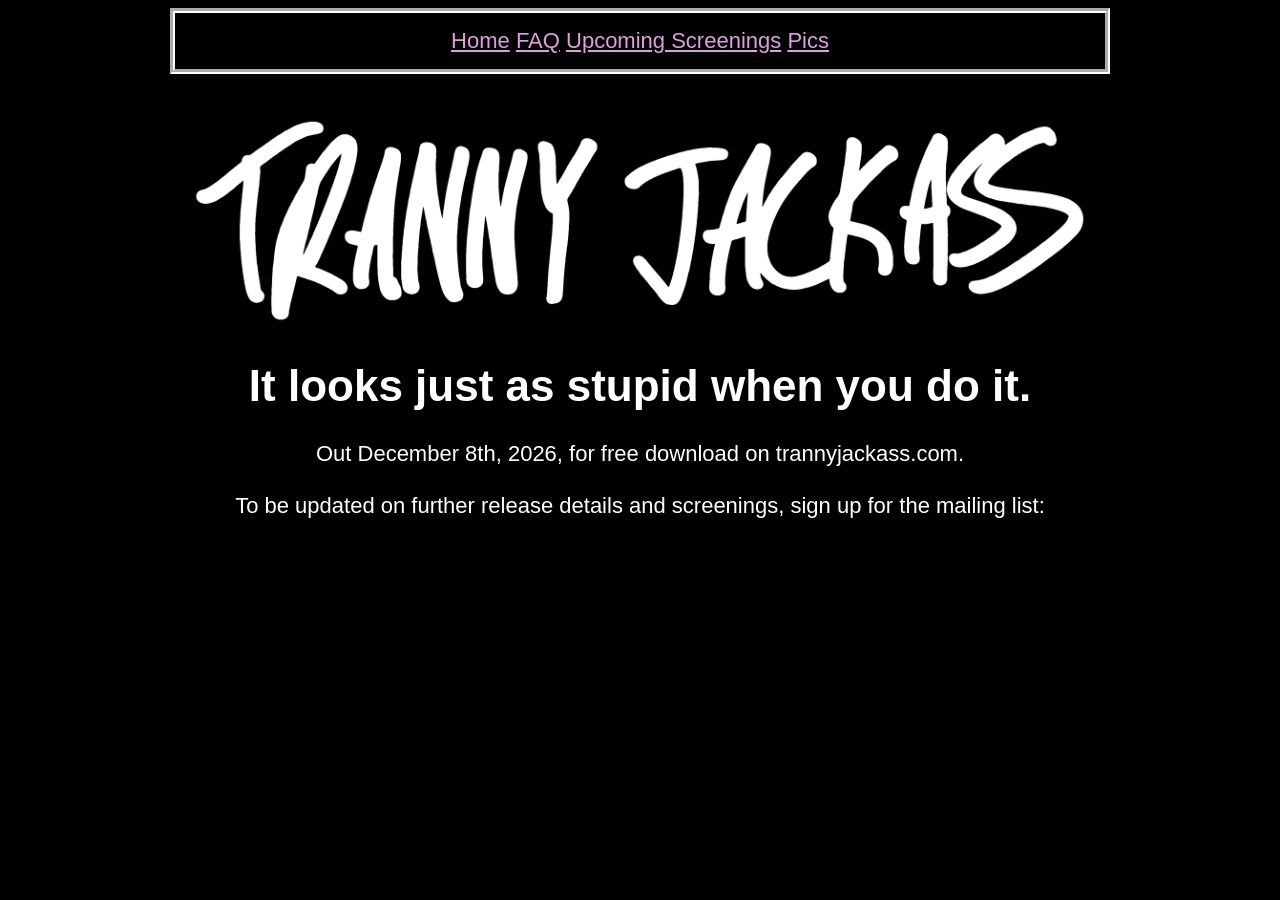
<file: index.html>
<!DOCTYPE html>
<html>
  <head>
    <meta charset="UTF-8">
    <meta name="viewport" content="width=device-width, initial-scale=1.0">
    <title>tranny jackass official site</title>
    <!-- The style.css file allows you to change the look of your web pages.
         If you include the next line in all your web pages, they will all share the same look.
         This makes it easier to make new pages for your site. -->
    <link href="/style.css" rel="stylesheet" type="text/css" media="all">
  </head>
  <body>
  <div class="topnav">
  <a href="index.html">Home</a>	
  <a href="faq.html">FAQ</a>
  <a href="screenings.html">Upcoming Screenings</a>
  <a href="pics.html">Pics</a>
</div> 
  <div id="demobox"> 
    <br>
  	<img style="text-align: center; max-width:100%; max-height:100%;" src="images/trannyjackasslogo.png" alt="icon">
	<p> 
	<h1>It looks just as stupid when you do it.</h1>
  Out December 8th, 2026, for free download on trannyjackass.com.<br>
  <br>
	To be updated on further release details and screenings, sign up for the mailing list:<br><br>
  <div style="display: flex; justify-content: center; width: 100%;">
  <div style="max-width: 500px; width: 100%; text-align: center;">
    <script src="https://cdn.sendfox.com/js/embed.js" data-form="1jng8q" data-api="https://sendfox.com/" async></script>
  </div>
</div>
<br>
  </p>
	</div>
	</html>
</file>
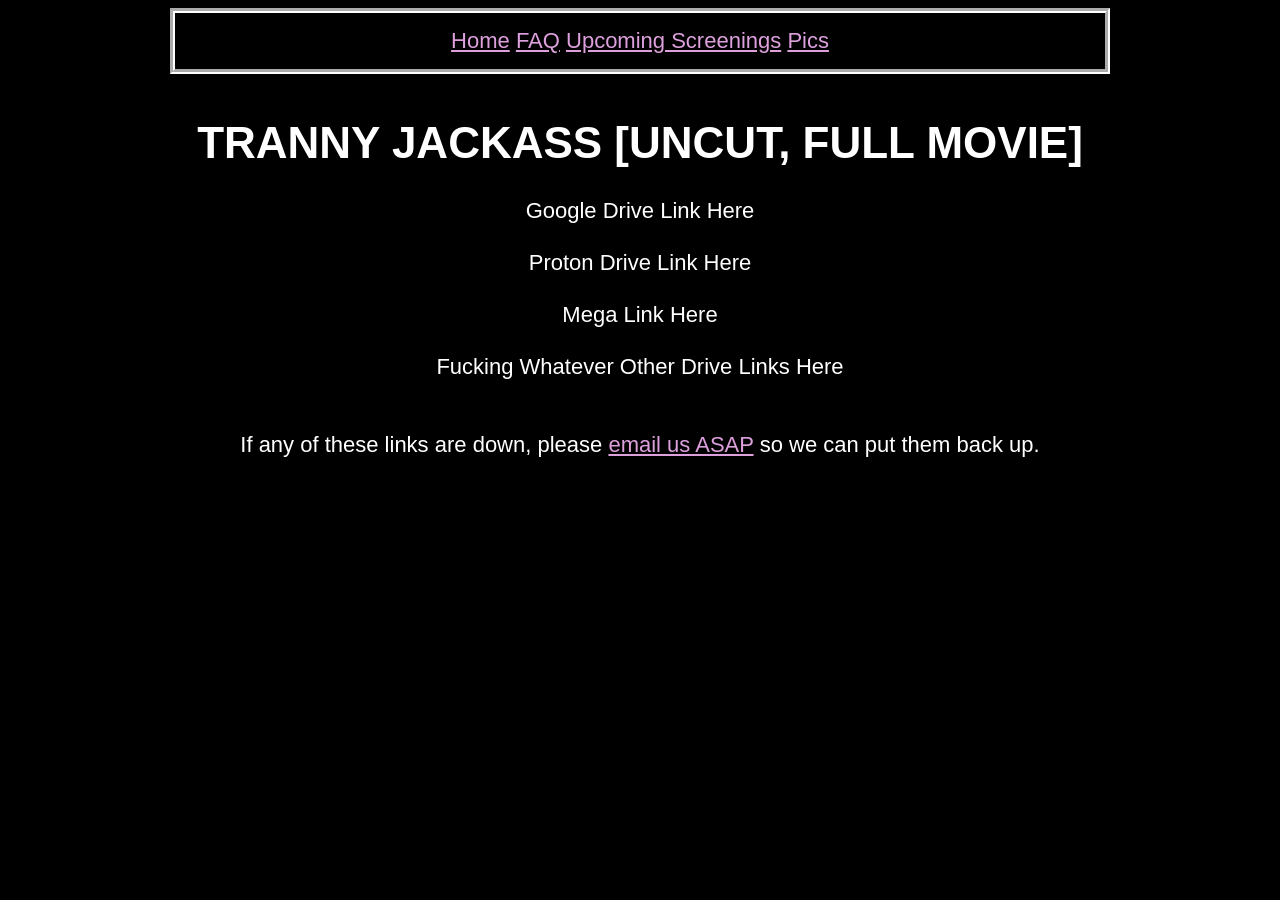
<file: download.html>
<!DOCTYPE html>
<html>
  <head>
    <meta charset="UTF-8">
    <meta name="viewport" content="width=device-width, initial-scale=1.0">
    <title>tranny jackass official site</title>
    <!-- The style.css file allows you to change the look of your web pages.
         If you include the next line in all your web pages, they will all share the same look.
         This makes it easier to make new pages for your site. -->
    <link href="/style.css" rel="stylesheet" type="text/css" media="all">
  </head>
  <body>
  <div class="topnav">
  <a href="index.html">Home</a>	
  <a href="faq.html">FAQ</a>
  <a href="screenings.html">Upcoming Screenings</a>
  <a href="pics.html">Pics</a>
</div> 
</div> 
	
  <div id="demobox"> 
	<p> 
	<h1>TRANNY JACKASS [UNCUT, FULL MOVIE]</h1>
	  Google Drive Link Here <br><br>
    Proton Drive Link Here  <br><br>
    Mega Link Here  <br><br>
    Fucking Whatever Other Drive Links Here <br><br>
    <br>
    If any of these links are down, please <a href="mailto:clockanddoll@gmail.com">email us ASAP</a> so we can put them back up.
	</p>
	</div>
	</html>
</file>
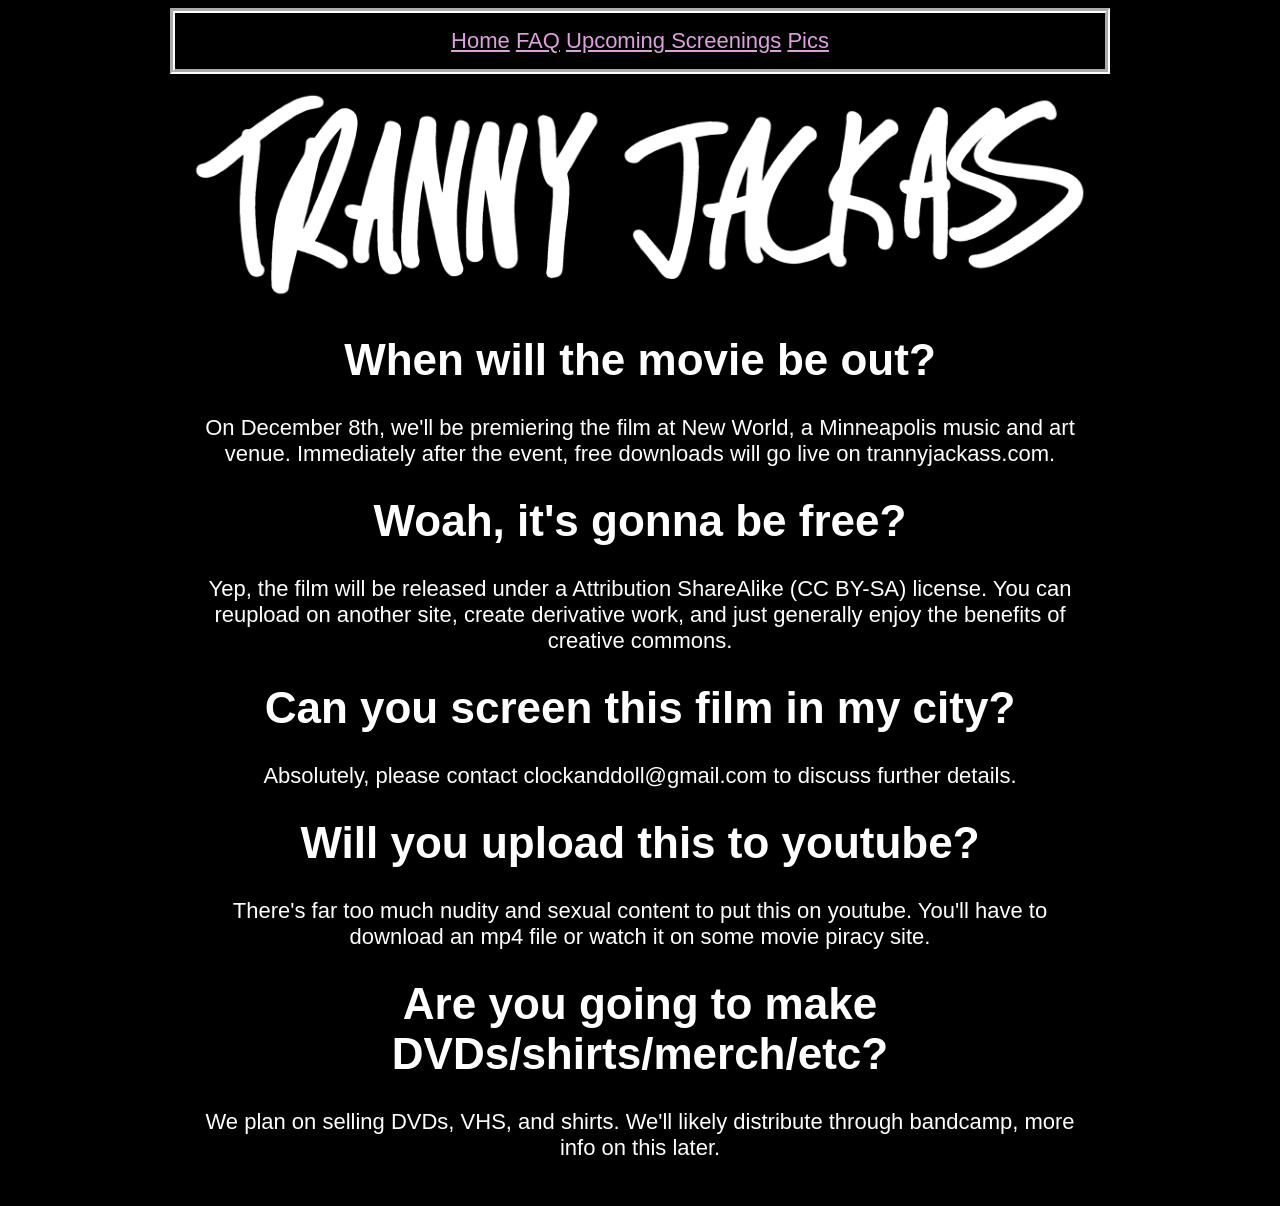
<file: faq.html>
<!DOCTYPE html>
<html>
  <head>
    <meta charset="UTF-8">
    <meta name="viewport" content="width=device-width, initial-scale=1.0">
    <title>tranny jackass official site</title>
    <!-- The style.css file allows you to change the look of your web pages.
         If you include the next line in all your web pages, they will all share the same look.
         This makes it easier to make new pages for your site. -->
    <link href="/style.css" rel="stylesheet" type="text/css" media="all">
  </head>
  <body>
  <div class="topnav">
  <a href="index.html">Home</a>	
  <a href="faq.html">FAQ</a>
  <a href="screenings.html">Upcoming Screenings</a>
  <a href="pics.html">Pics</a>
</div> 
  <div id="demobox"> 
  	<img style="text-align: center; max-width:100%; max-height:100%;" src="images/trannyjackasslogo.png" alt="icon">
	<p> 
	<h1>When will the movie be out?</h1>
  On December 8th, we'll be premiering the film at New World, a Minneapolis music and art venue. Immediately after the event, free downloads will go live on trannyjackass.com. 
  <h1>Woah, it's gonna be free?</h1>
  Yep, the film will be released under a Attribution ShareAlike (CC BY-SA) license. You can reupload on another site, create derivative work, and just generally enjoy the benefits of creative commons.
  <h1>Can you screen this film in my city?</h1>
    Absolutely, please contact clockanddoll@gmail.com to discuss further details.
  <h1>Will you upload this to youtube?</h1>
  There's far too much nudity and sexual content to put this on youtube. You'll have to download an mp4 file or watch it on some movie piracy site.
  <h1>Are you going to make DVDs/shirts/merch/etc?</h1>
    We plan on selling DVDs, VHS, and shirts. We'll likely distribute through bandcamp, more info on this later. 
  

  </p>
	</div>
	</html>
</file>
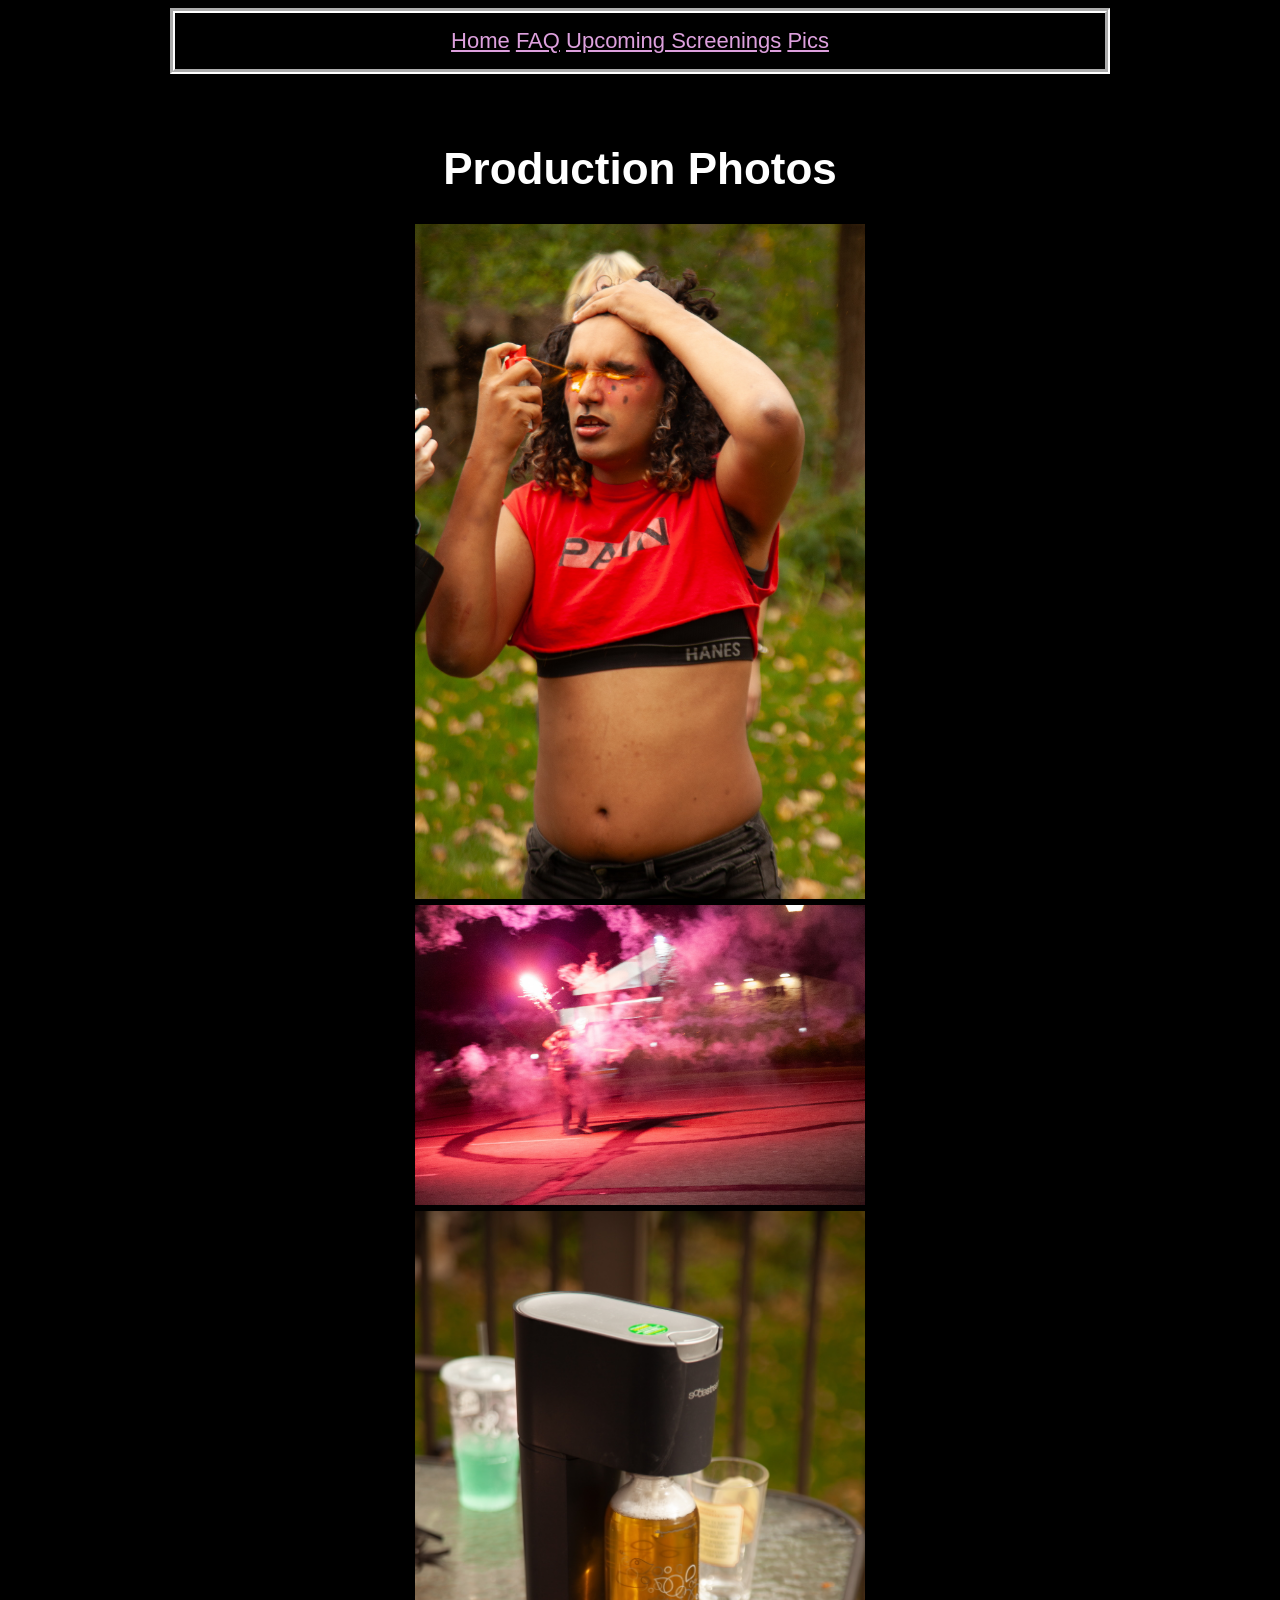
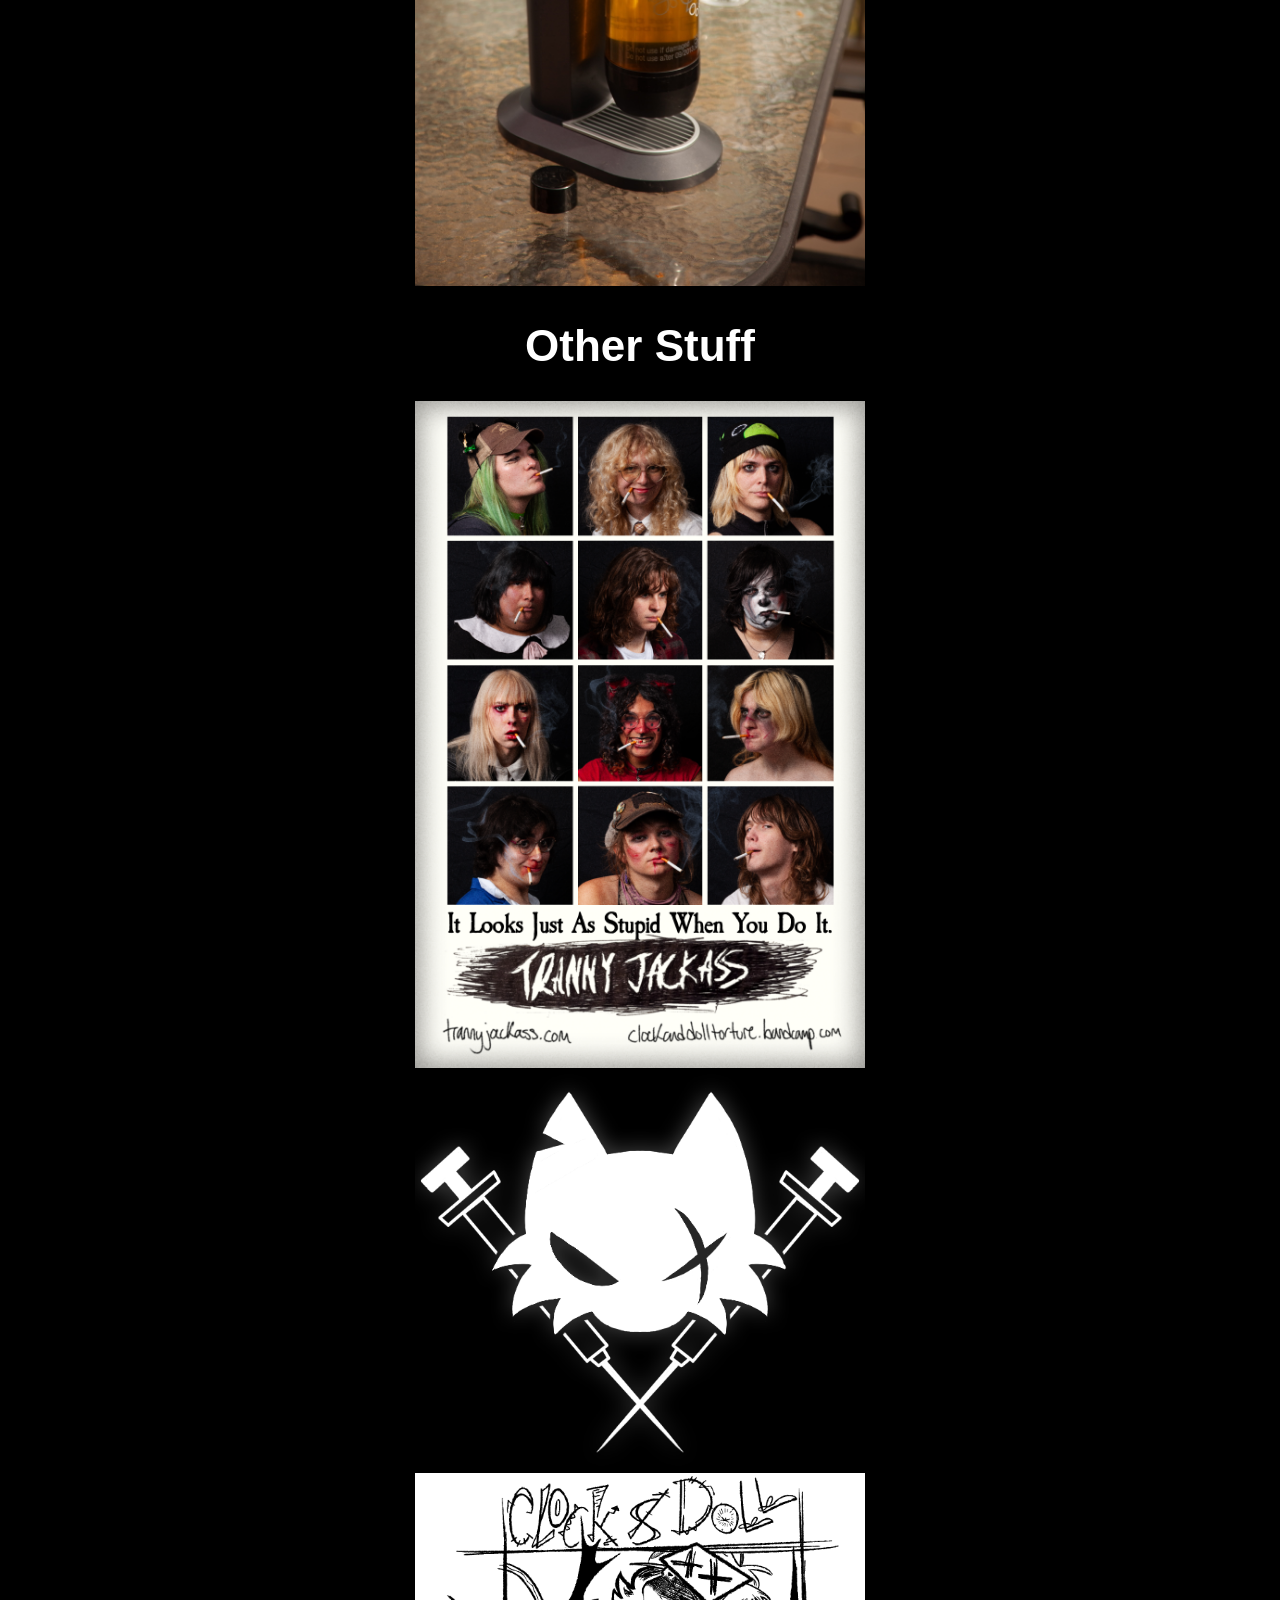
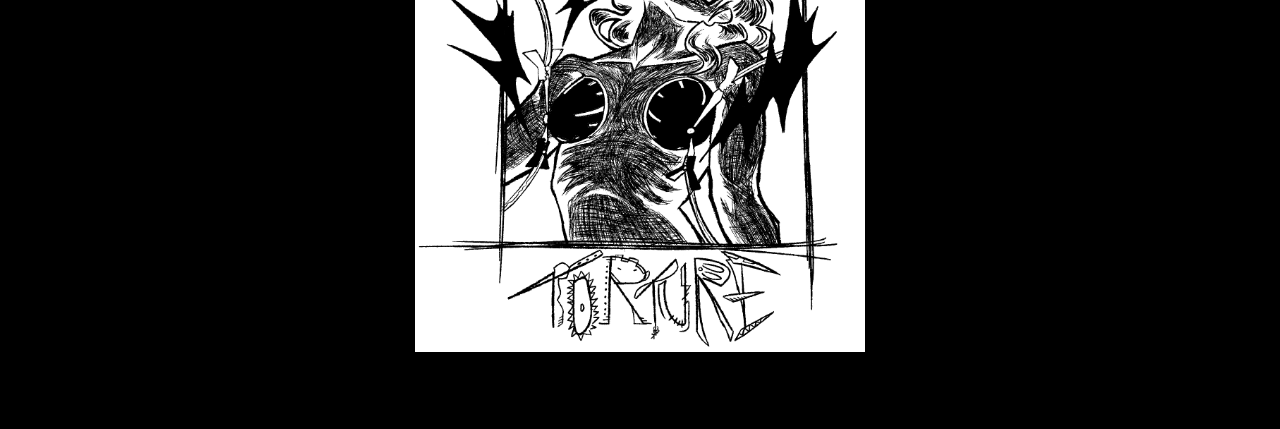
<file: pics.html>
<!DOCTYPE html>
<html>
  <head>
    <meta charset="UTF-8">
    <meta name="viewport" content="width=device-width, initial-scale=1.0">
    <title>tranny jackass official site</title>
    <!-- The style.css file allows you to change the look of your web pages.
         If you include the next line in all your web pages, they will all share the same look.
         This makes it easier to make new pages for your site. -->
    <link href="/style.css" rel="stylesheet" type="text/css" media="all">
  </head>
  <body>
  <div class="topnav">
  <a href="index.html">Home</a>	
  <a href="faq.html">FAQ</a>
  <a href="screenings.html">Upcoming Screenings</a>
  <a href="pics.html">Pics</a>
</div> 
  <div id="demobox"> 
    <br>
	<p> 
	<h1>Production Photos</h1>
  <img style="text-align: center; max-width:50%; max-height:50%;" src="images/dogspray.jpg" alt="dogspray">
  <img style="text-align: center; max-width:50%; max-height:50%;" src="images/fireworks.jpg" alt="fireworks">
  <img style="text-align: center; max-width:50%; max-height:50%;" src="images/piss stream.jpg" alt="piss stream">
  <br>
  <h1>Other Stuff</h1>
  <img style="text-align: center; max-width:50%; max-height:50%;" src="images/poster1.png" alt="poster">
  <img style="text-align: center; max-width:50%; max-height:50%;" src="images/tjlogo.png" alt="logo">
  <img style="text-align: center; max-width:50%; max-height:50%;" src="images/c&dtlogo.png" alt="clock and doll logo">
  <br>
<br>
  </p>
	</div>
	</html>
</file>
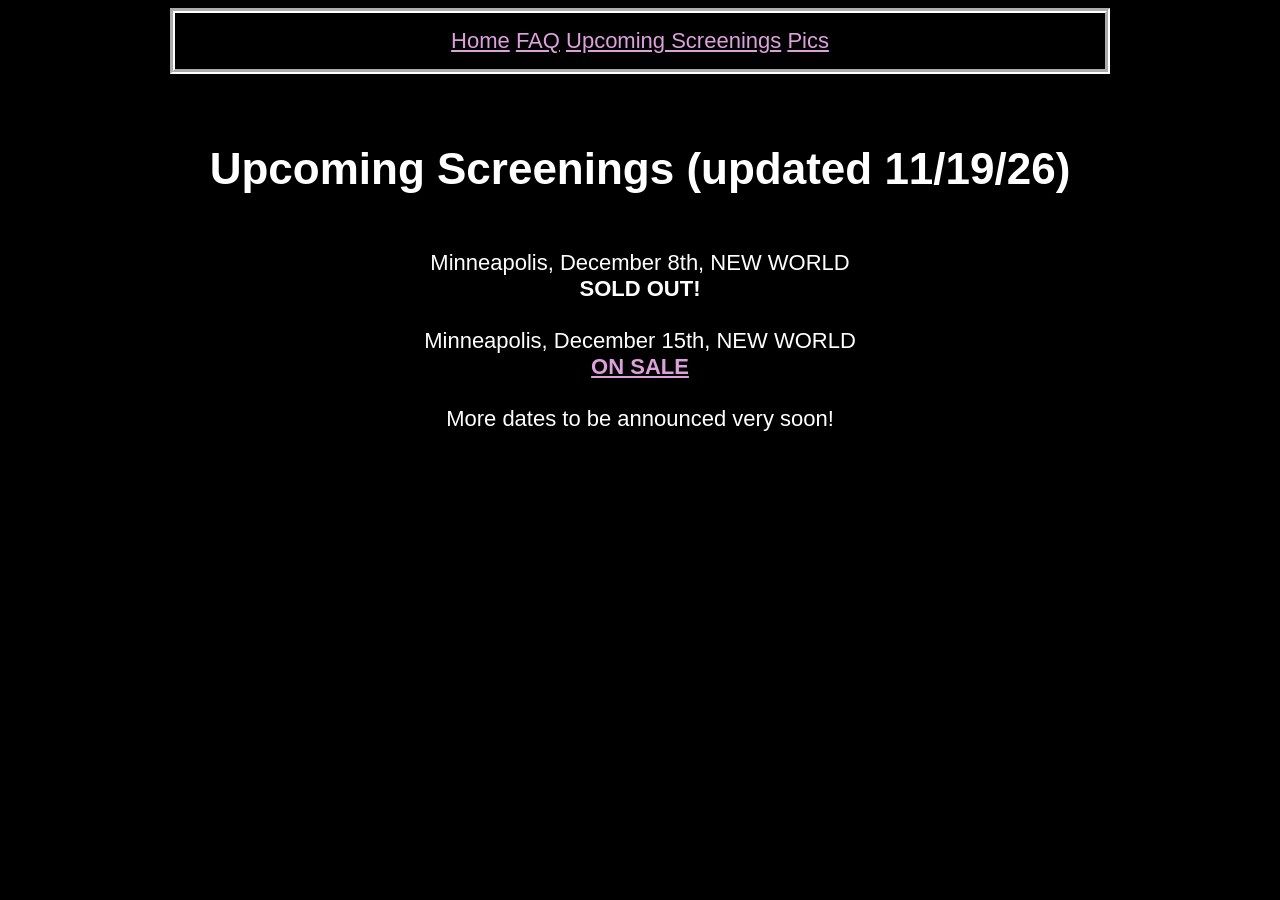
<file: screenings.html>
<!DOCTYPE html>
<html>
  <head>
    <meta charset="UTF-8">
    <meta name="viewport" content="width=device-width, initial-scale=1.0">
    <title>tranny jackass official site</title>
    <link href="/style.css" rel="stylesheet" type="text/css" media="all">
  </head>
  <body>
  <div class="topnav">
  <a href="index.html">Home</a>	
  <a href="faq.html">FAQ</a>
  <a href="screenings.html">Upcoming Screenings</a>
  <a href="pics.html">Pics</a>
</div> 
  <div id="demobox"> 
    <br>
	<p> 
	<h1>Upcoming Screenings (updated 11/19/26)</h1>
  <br>
	Minneapolis, December 8th, NEW WORLD <br><b>SOLD OUT!</b><br><br>
	Minneapolis, December 15th, NEW WORLD <br><b><a href="https://www.eventbrite.com/e/tranny-jackass-and-again-again-new-world-tickets-2005437301955?aff=oddtdtcreator">ON SALE</a></b><br><br>
		
  More dates to be announced very soon!
  <br>
<br>
  </p>
	</div>
	</html>
</file>
<file: style.css>
body {
         background-color: black;
         text-align: center;
         font-family: Arial, Helvetica, sans-serif;
         }
         
        
 a:link {
  color: Plum;
  background-color: transparent;
}

a:visited {
  color: HotPink;
  background-color: transparent;
}     
    #demobox {
  width: 900px;
  margin: auto;
  text-align:center; 
  font-size:22px;
  padding: 15px;
  color: white;
    }
	.topnav {
  width: 900px;
  margin: auto;
  border: 5px groove white;
  text-align:center; 
  font-size:22px;
  background-color: black;
  padding: 15px;
  color: white;
    }
    @media (orientation: portrait) {
 #demobox{
    width:100%;
    padding:0px;
      margin: -1%;

 }
 .topnav{
    width:100%;
    padding:0px;
      margin: -1%;

 }
}
</file>
